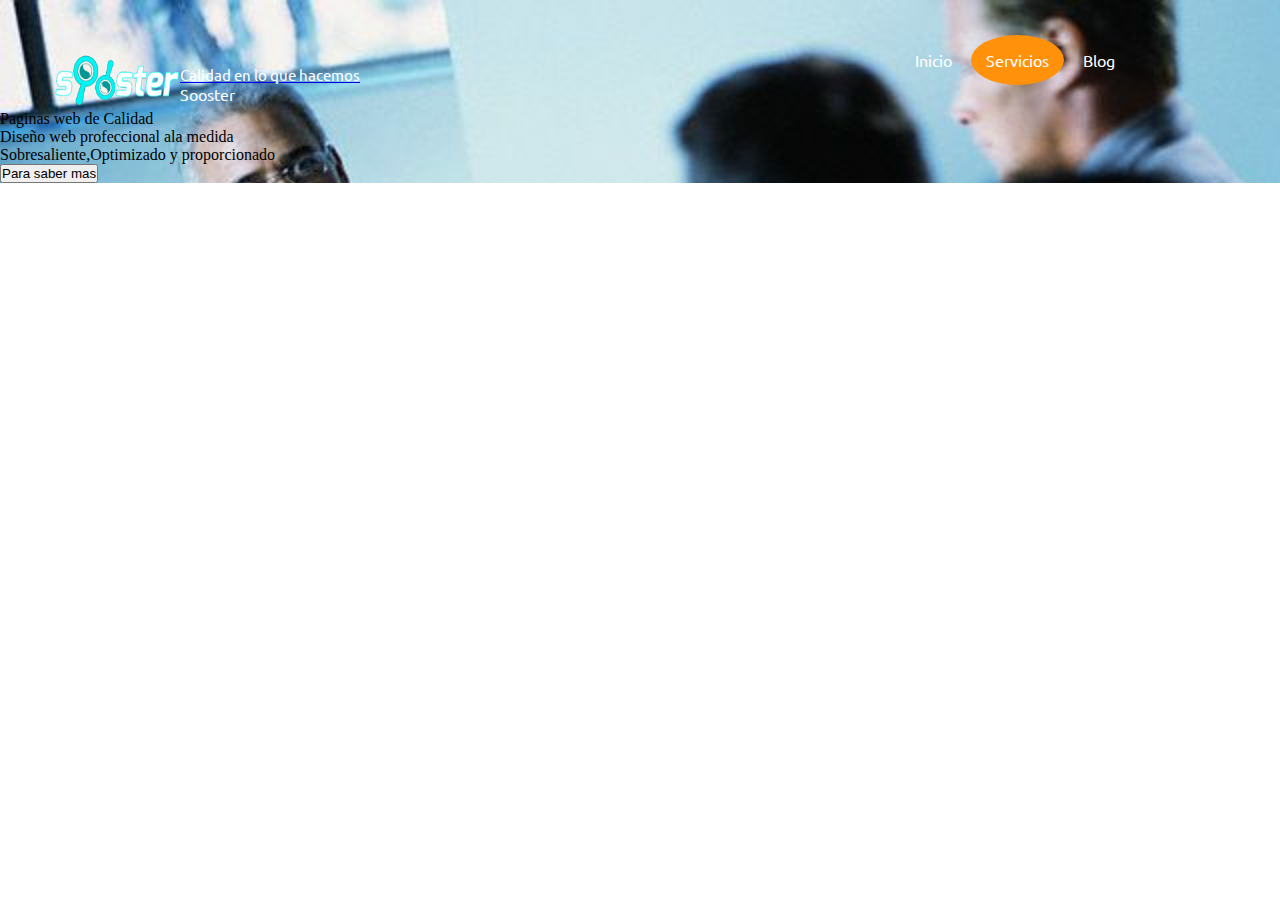
<file: servicios.html>
<!DOCTYPE html>
<html>
<head>
	<title>Servicios - Sooster</title>
	<link rel="stylesheet" type="text/css" href="css/estilos-servicios.css">
	<link href="https://fonts.googleapis.com/css?family=Nunito|Rubik|Ubuntu" rel="stylesheet">
</head>
<body>
	<header>
		<div class="cuadro">
		<a class="logotipo" href="#"><img src="imagenes/sooster.png">
			<p class="titu1">Calidad en lo que hacemos</p>
			<p class="titu2" href="#">Sooster</p>
		</a>
		<nav class="nav">
			<ul>
				<li><a href="index.html">Inicio</a></li>
				<li><a class="servicios" href="servicios.html">Servicios</a></li>
				<li><a href="#">Blog</a></li>
			</ul>
	</nav>
	</div>
	<article>
		<p>Paginas web de Calidad</p>
		<p>Diseño web profeccional ala medida</p>
		<p>Sobresaliente,Optimizado y proporcionado</p>
	</article>
	<button class="boton">Para saber mas</button>
	</header>
</body>
</html>
</file>
<file: css/estilos-servicios.css>
*{
	margin: 0;
	padding: 0;
}
.cuadro{
	display: flex;
	justify-content: space-between;
	padding-top: 50px;
	padding-left: 50px;
}
.logotipo img {
	width: 130px;
	height: 60px;
	display: inline-block;
	float: left;
}
.titu1{
	font-family: 'Ubuntu', sans-serif;
	font-size: 15px;
	margin-top: 15px;
	position: relative;
	display: flex;
	flex-direction: column;
	color: #fff;
}
.titu2{
	font-family: 'Ubuntu', sans-serif;
	display: flex;
	flex-direction: column;
	text-decoration: none;

	color: #fff;
	float: left;
}
.nav {
	margin-right: 150px;
}
.nav ul li{
	display: inline-block;
}
.nav ul li a {
	font-family: 'Ubuntu', sans-serif;
	text-decoration: none;
	color: #fff;
	padding: 15px;
}
.servicios{
	background-color: #ff920a;
	border-radius: 50%;

}
.nav ul li a:hover {
	background-color: #ff920a;
	border-radius: 50%;
}
header{
	background: url("../imagenes/diseño web.png");
	background-size: cover;
}
</file>
